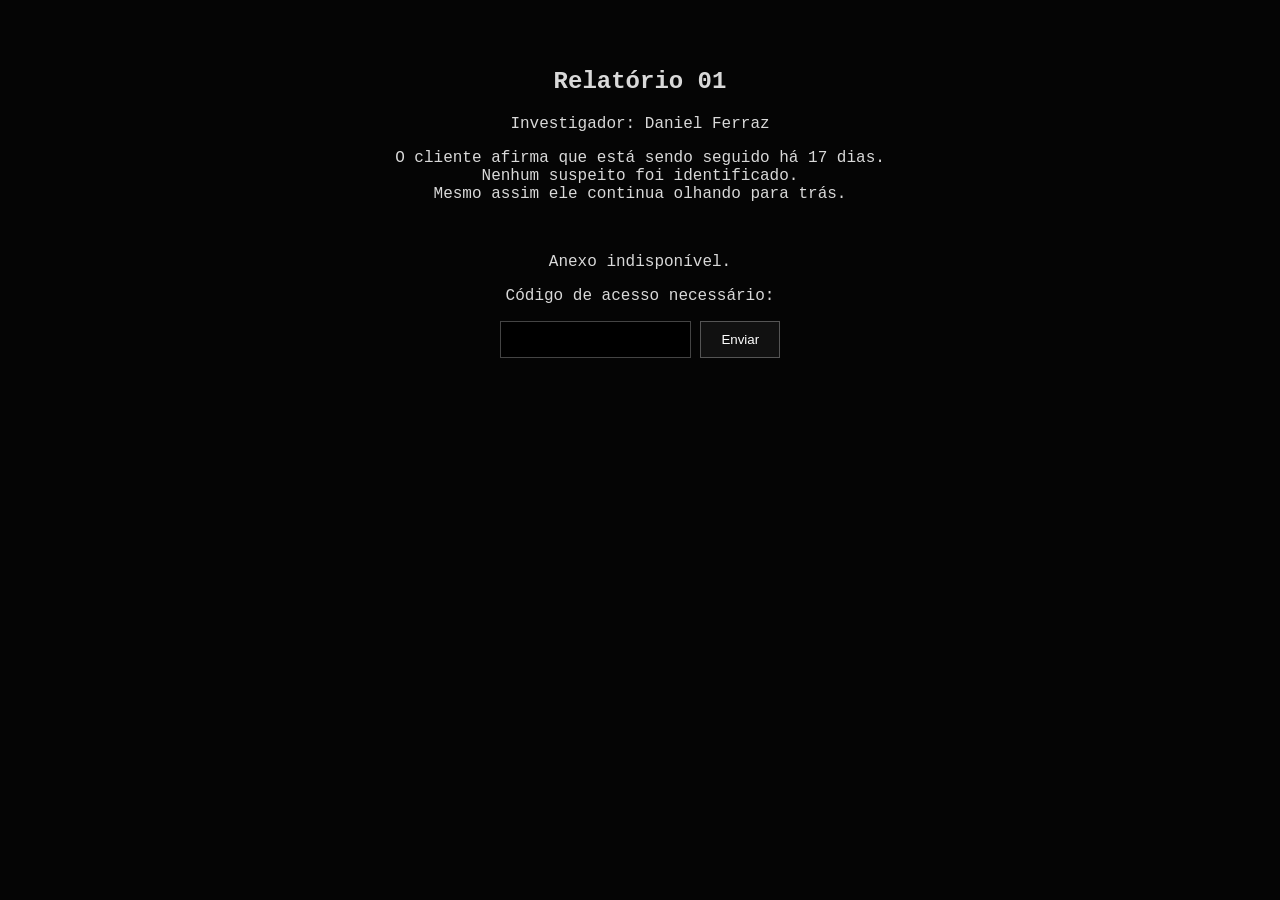
<file: fase1.html>
<!DOCTYPE html>
<html>
<head>
<meta charset="UTF-8">
<meta name="viewport" content="width=device-width, initial-scale=1.0">
<title>Relatório 01</title>
<link rel="stylesheet" href="style.css">
<script src="script.js"></script>
</head>

<body>

<div class="container fade">

<h2>Relatório 01</h2>

<p>
Investigador: Daniel Ferraz
</p>

<p>
O cliente afirma que está sendo seguido há 17 dias.<br>
Nenhum suspeito foi identificado.<br>
Mesmo assim ele continua olhando para trás.
</p>

<br>

<p>Anexo indisponível.</p>
<p>Código de acesso necessário:</p>

<input type="text" id="resposta">
<button onclick="verificar('17','fase2.html')">Enviar</button>

</div>

</body>
</html>
</file>
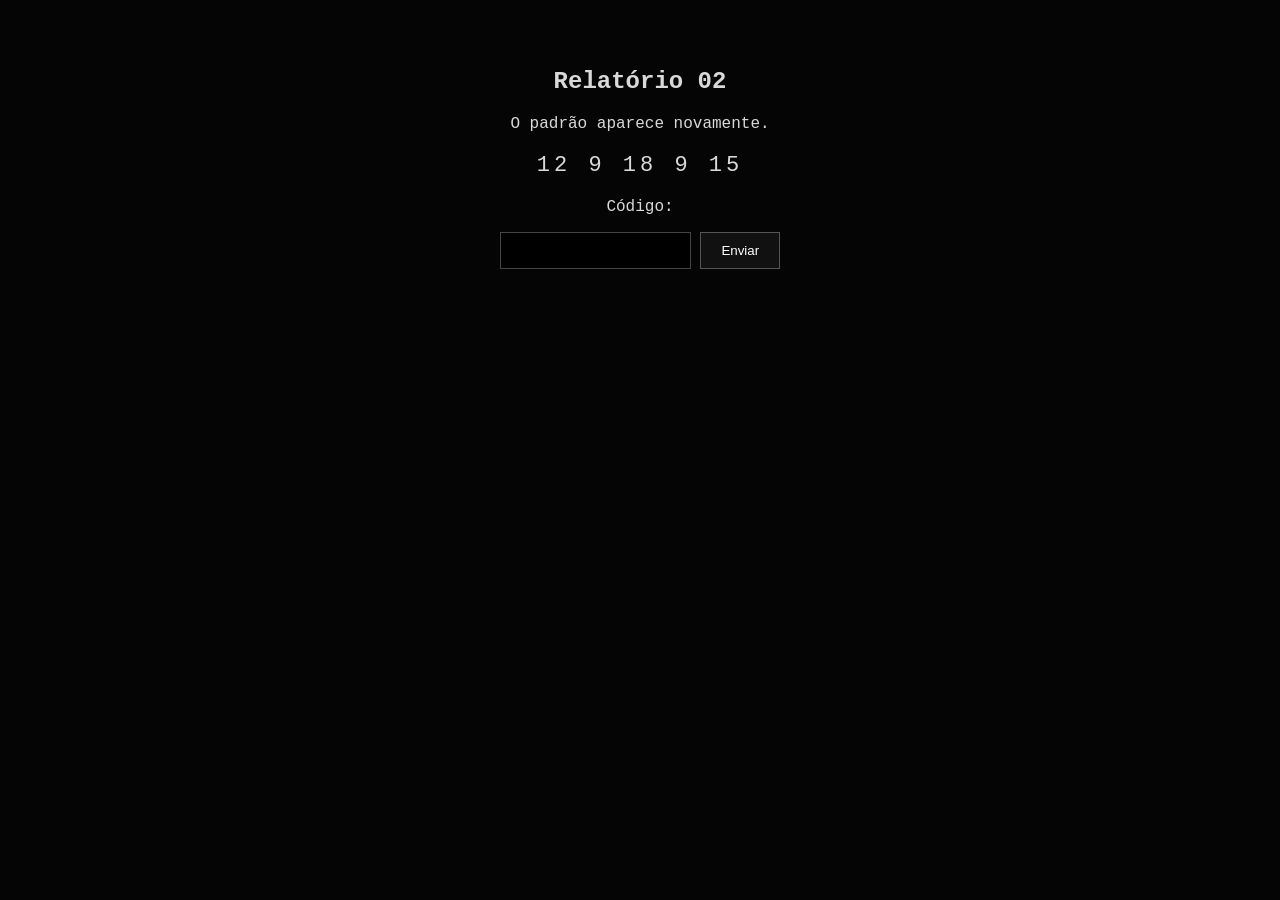
<file: fase2.html>
<!DOCTYPE html>
<html>
<head>
<meta charset="UTF-8">
<title>Relatório 02</title>
<link rel="stylesheet" href="style.css">
<script src="script.js"></script>
</head>

<body>

<div class="container fade">

<h2>Relatório 02</h2>

<p>
O padrão aparece novamente.
</p>

<p class="codigo">
12 9 18 9 15
</p>

<p>Código:</p>

<input type="text" id="resposta">
<button onclick="verificar('lirio','terminal.html')">Enviar</button>

</div>

</body>
</html>
</file>
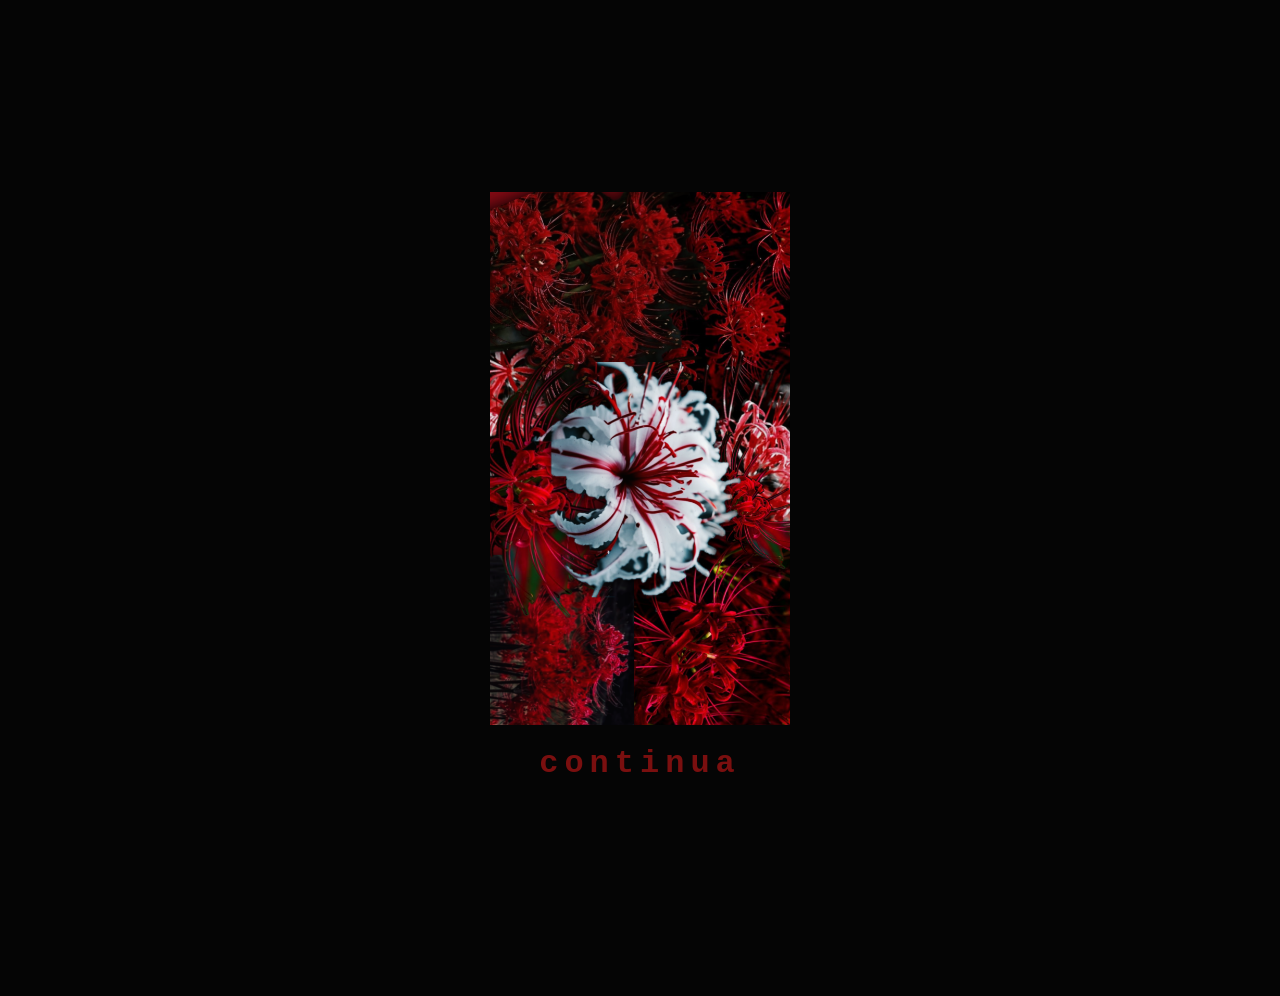
<file: final.html>
<!DOCTYPE html>
<html>
<head>
<meta charset="UTF-8">
<title>Arquivo Encerrado</title>
<link rel="stylesheet" href="style.css">

<style>

body{
display:flex;
flex-direction:column;
justify-content:center;
align-items:center;
height:100vh;
}

img{
width:300px;
opacity:0;
animation:fade 5s forwards;
}

h1{
margin-top:20px;
color:#7a0f0f;
letter-spacing:6px;
}

@keyframes fade{
to{opacity:1;}
}

</style>
</head>

<body>

<img src="assets/lirio.png">

<h1>continua</h1>

</body>
</html>
</file>
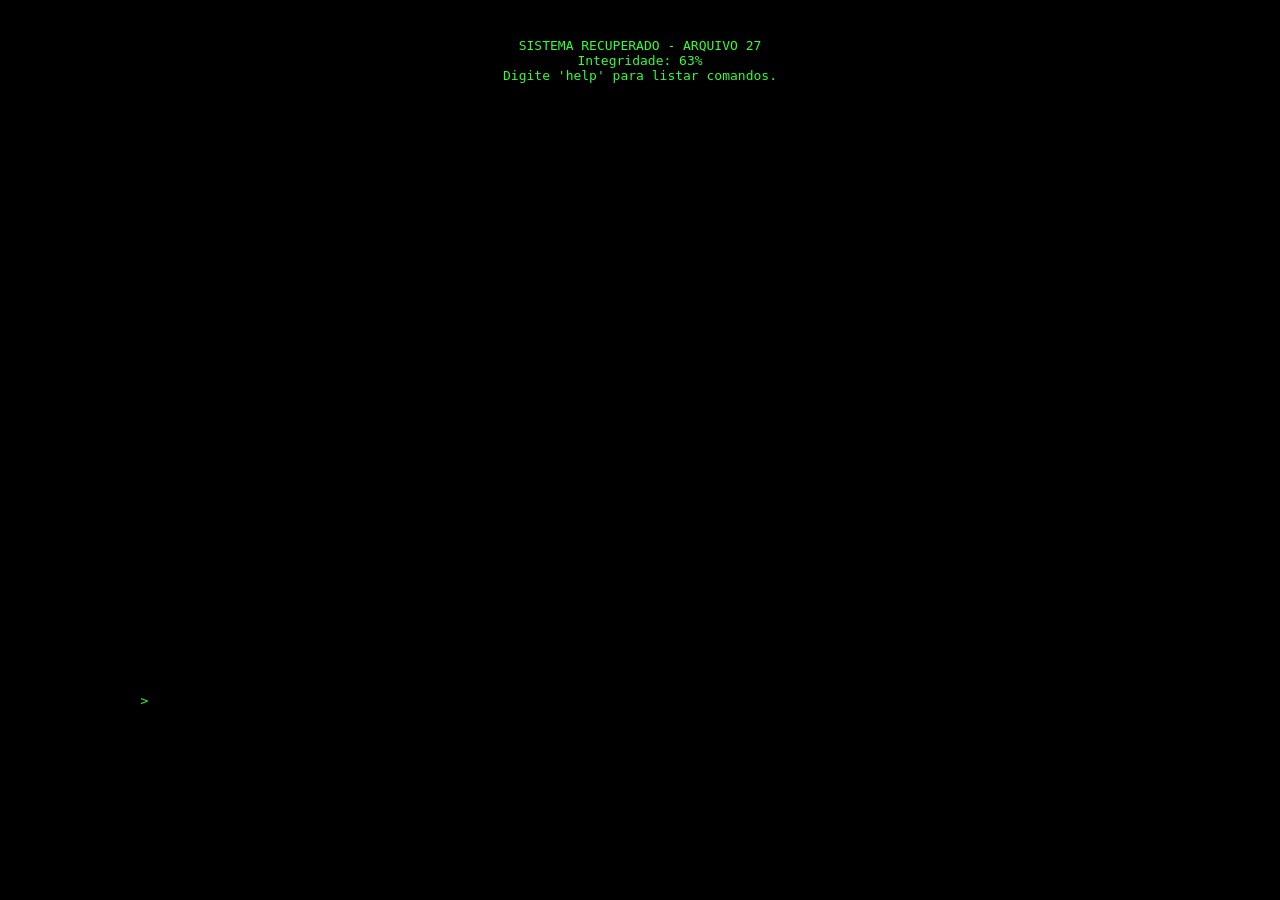
<file: terminal.html>
<!DOCTYPE html>
<html>
<head>
<meta charset="UTF-8">
<meta name="viewport" content="width=device-width, initial-scale=1.0">
<title>Terminal - Arquivo 27</title>
<link rel="stylesheet" href="style.css">

<style>

body{
background:black;
color:#33ff33;
font-family:monospace;
padding:30px;
overflow:hidden;
}

#terminal{
height:70vh;
overflow-y:auto;
white-space:pre-wrap;
}

input{
background:black;
border:none;
color:#33ff33;
font-family:monospace;
width:80%;
outline:none;
}

.glitch{
animation:glitch 0.2s infinite;
}

@keyframes glitch{
0%{text-shadow:2px 0 red,-2px 0 blue;}
50%{text-shadow:-2px 0 red,2px 0 blue;}
100%{text-shadow:2px 0 red,-2px 0 blue;}
}

</style>
</head>

<body>

<div id="terminal"></div>

<br>

<span>> </span>
<input type="text" id="cmd" autofocus>

<script>

const terminal=document.getElementById("terminal")
const input=document.getElementById("cmd")

function escrever(txt){
terminal.innerHTML+=txt+"\n"
terminal.scrollTop=terminal.scrollHeight
}

function iniciar(){

escrever("SISTEMA RECUPERADO - ARQUIVO 27")
escrever("Integridade: 63%")
escrever("Digite 'help' para listar comandos.\n")

}

function glitch(){

document.body.classList.add("glitch")

setTimeout(()=>{
document.body.classList.remove("glitch")
},400)

}

function comando(cmd){

cmd=cmd.toLowerCase().trim()

if(cmd==="help"){

escrever("\nCOMANDOS DISPONÍVEIS")
escrever("help       listar comandos")
escrever("listar     listar arquivos")
escrever("abrir 01   abrir relatório")
escrever("anexo      baixar evidência")
escrever("observar   encerrar investigação\n")

}

else if(cmd==="listar"){

escrever("\nARQUIVOS ENCONTRADOS")
escrever("relatorio01.txt")
escrever("relatorio02.txt")
escrever("evidencia_27.zip (oculto)\n")

}

else if(cmd==="abrir 01"){

escrever("\nRELATÓRIO 01")
escrever("O cliente afirma estar sendo seguido.")
escrever("Nenhum suspeito encontrado.")
escrever("O padrão sempre termina no mesmo ponto.\n")

}

else if(cmd==="anexo"){

escrever("\nAcessando anexo protegido...\n")

setTimeout(()=>{
window.location.href="assets/arquivo.zip"
},1500)

}

else if(cmd==="observar"){

glitch()

escrever("\nVocê finalmente percebe.")
escrever("O observado nunca esteve fora.")
escrever("Encerrando sistema...\n")

setTimeout(()=>{
window.location.href="final.html"
},3000)

}

else if(cmd==="clear"){

terminal.innerHTML=""

}

else{

glitch()
escrever("\nCOMANDO NÃO RECONHECIDO\n")

}

}

input.addEventListener("keydown",function(e){

if(e.key==="Enter"){

escrever("> "+input.value)

comando(input.value)

input.value=""

}

})

iniciar()

</script>

</body>
</html>
</file>
<file: style.css>
body{
background:#050505;
color:#d9d9d9;
font-family:"Courier New",monospace;
text-align:center;
padding:40px;
}

.container{
max-width:700px;
margin:auto;
}

.small{
font-size:14px;
letter-spacing:2px;
}

.codigo{
font-size:22px;
letter-spacing:4px;
margin:20px 0;
}

input{
padding:10px;
background:black;
border:1px solid #444;
color:white;
}

button{
padding:10px 20px;
background:#111;
border:1px solid #555;
color:white;
cursor:pointer;
}

button:hover{
background:#222;
}

.fade{
animation:fadein 2s;
}

@keyframes fadein{
from{opacity:0;}
to{opacity:1;}
}
</file>
